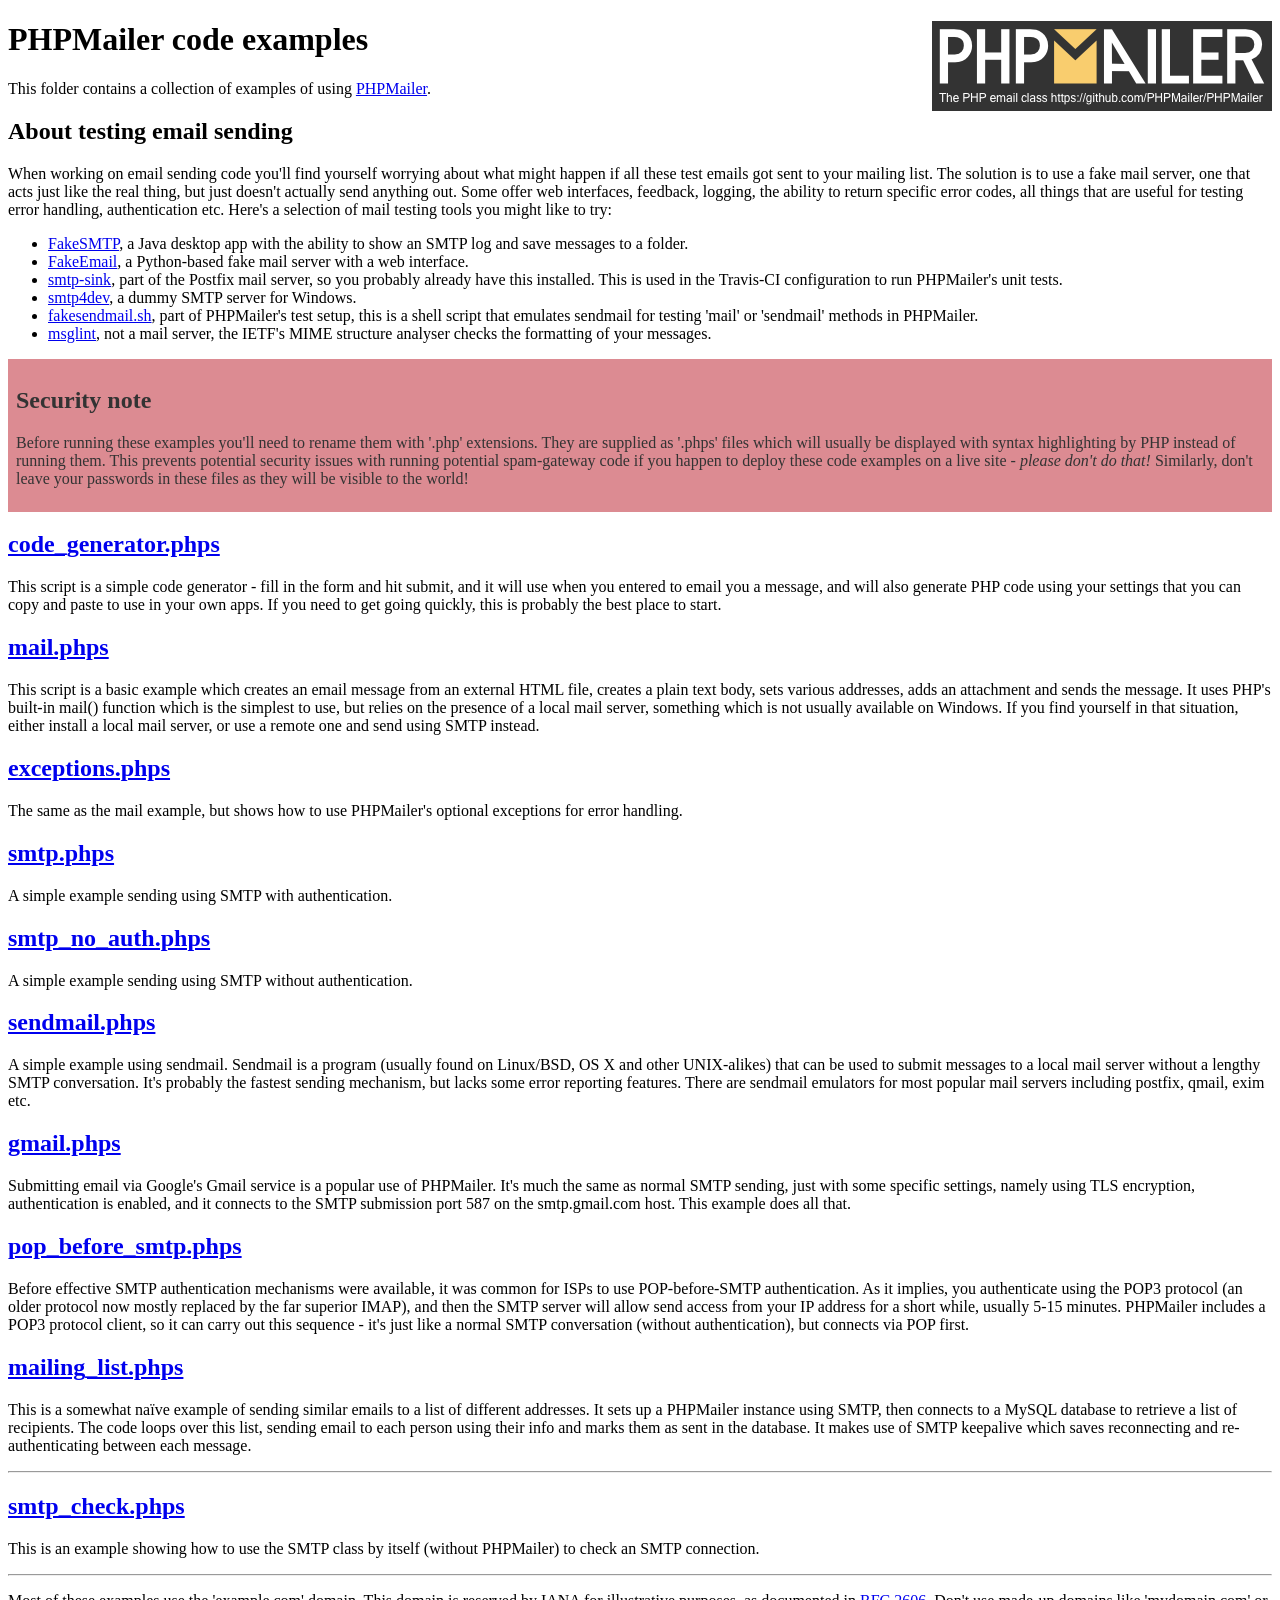
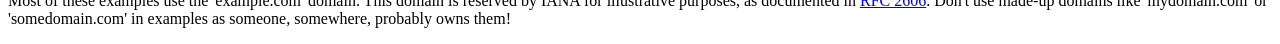
<file: PHPMailer-master/examples/index.html>
<!DOCTYPE html>
<html>
<head>
	<meta charset="UTF-8">
	<title>PHPMailer Examples</title>
</head>
<body>
<h1>PHPMailer code examples<a href="https://github.com/PHPMailer/PHPMailer"><img src="images/phpmailer.png" style="float:right; border:0;" alt="PHPMailer logo"></a></h1>
<p>This folder contains a collection of examples of using <a href="https://github.com/PHPMailer/PHPMailer">PHPMailer</a>.</p>
<h2>About testing email sending</h2>
<p>When working on email sending code you'll find yourself worrying about what might happen if all these test emails got sent to your mailing list. The solution is to use a fake mail server, one that acts just like the real thing, but just doesn't actually send anything out. Some offer web interfaces, feedback, logging, the ability to return specific error codes, all things that are useful for testing error handling, authentication etc. Here's a selection of mail testing tools you might like to try:</p>
<ul>
  <li><a href="https://github.com/Nilhcem/FakeSMTP">FakeSMTP</a>, a Java desktop app with the ability to show an SMTP log and save messages to a folder. </li>
  <li><a href="https://github.com/isotoma/FakeEmail">FakeEmail</a>, a Python-based fake mail server with a web interface.</li>
  <li><a href="http://www.postfix.org/smtp-sink.1.html">smtp-sink</a>, part of the Postfix mail server, so you probably already have this installed. This is used in the Travis-CI configuration to run PHPMailer's unit tests.</li>
  <li><a href="http://smtp4dev.codeplex.com">smtp4dev</a>, a dummy SMTP server for Windows.</li>
  <li><a href="https://github.com/PHPMailer/PHPMailer/blob/master/test/fakesendmail.sh">fakesendmail.sh</a>, part of PHPMailer's test setup, this is a shell script that emulates sendmail for testing 'mail' or 'sendmail' methods in PHPMailer.</li>
  <li><a href="http://tools.ietf.org/tools/msglint/">msglint</a>, not a mail server, the IETF's MIME structure analyser checks the formatting of your messages.</li>
</ul>
<div style="padding: 8px; color: #333333; background-color: #dc8b92">
<h2>Security note</h2>
<p>Before running these examples you'll need to rename them with '.php' extensions. They are supplied as '.phps' files which will usually be displayed with syntax highlighting by PHP instead of running them. This prevents potential security issues with running potential spam-gateway code if you happen to deploy these code examples on a live site - <em>please don't do that!</em> Similarly, don't leave your passwords in these files as they will be visible to the world!</p>
</div>
<h2><a href="code_generator.phps">code_generator.phps</a></h2>
<p>This script is a simple code generator - fill in the form and hit submit, and it will use when you entered to email you a message, and will also generate PHP code using your settings that you can copy and paste to use in your own apps. If you need to get going quickly, this is probably the best place to start.</p>
<h2><a href="mail.phps">mail.phps</a></h2>
<p>This script is a basic example which creates an email message from an external HTML file, creates a plain text body, sets various addresses, adds an attachment and sends the message. It uses PHP's built-in mail() function which is the simplest to use, but relies on the presence of a local mail server, something which is not usually available on Windows. If you find yourself in that situation, either install a local mail server, or use a remote one and send using SMTP instead.</p>
<h2><a href="exceptions.phps">exceptions.phps</a></h2>
<p>The same as the mail example, but shows how to use PHPMailer's optional exceptions for error handling.</p>
<h2><a href="smtp.phps">smtp.phps</a></h2>
<p>A simple example sending using SMTP with authentication.</p>
<h2><a href="smtp_no_auth.phps">smtp_no_auth.phps</a></h2>
<p>A simple example sending using SMTP without authentication.</p>
<h2><a href="sendmail.phps">sendmail.phps</a></h2>
<p>A simple example using sendmail. Sendmail is a program (usually found on Linux/BSD, OS X and other UNIX-alikes) that can be used to submit messages to a local mail server without a lengthy SMTP conversation. It's probably the fastest sending mechanism, but lacks some error reporting features. There are sendmail emulators for most popular mail servers including postfix, qmail, exim etc.</p>
<h2><a href="gmail.phps">gmail.phps</a></h2>
<p>Submitting email via Google's Gmail service is a popular use of PHPMailer. It's much the same as normal SMTP sending, just with some specific settings, namely using TLS encryption, authentication is enabled, and it connects to the SMTP submission port 587 on the smtp.gmail.com host. This example does all that.</p>
<h2><a href="pop_before_smtp.phps">pop_before_smtp.phps</a></h2>
<p>Before effective SMTP authentication mechanisms were available, it was common for ISPs to use POP-before-SMTP authentication. As it implies, you authenticate using the POP3 protocol (an older protocol now mostly replaced by the far superior IMAP), and then the SMTP server will allow send access from your IP address for a short while, usually 5-15 minutes. PHPMailer includes a POP3 protocol client, so it can carry out this sequence - it's just like a normal SMTP conversation (without authentication), but connects via POP first.</p>
<h2><a href="mailing_list.phps">mailing_list.phps</a></h2>
<p>This is a somewhat naïve example of sending similar emails to a list of different addresses. It sets up a PHPMailer instance using SMTP, then connects to a MySQL database to retrieve a list of recipients. The code loops over this list, sending email to each person using their info and marks them as sent in the database. It makes use of SMTP keepalive which saves reconnecting and re-authenticating between each message.</p>
<hr>
<h2><a href="smtp_check.phps">smtp_check.phps</a></h2>
<p>This is an example showing how to use the SMTP class by itself (without PHPMailer) to check an SMTP connection.</p>
<hr>
<p>Most of these examples use the 'example.com' domain. This domain is reserved by IANA for illustrative purposes, as documented in <a href="http://tools.ietf.org/html/rfc2606">RFC 2606</a>. Don't use made-up domains like 'mydomain.com' or 'somedomain.com' in examples as someone, somewhere, probably owns them!</p>
</body>
</html>
</file>
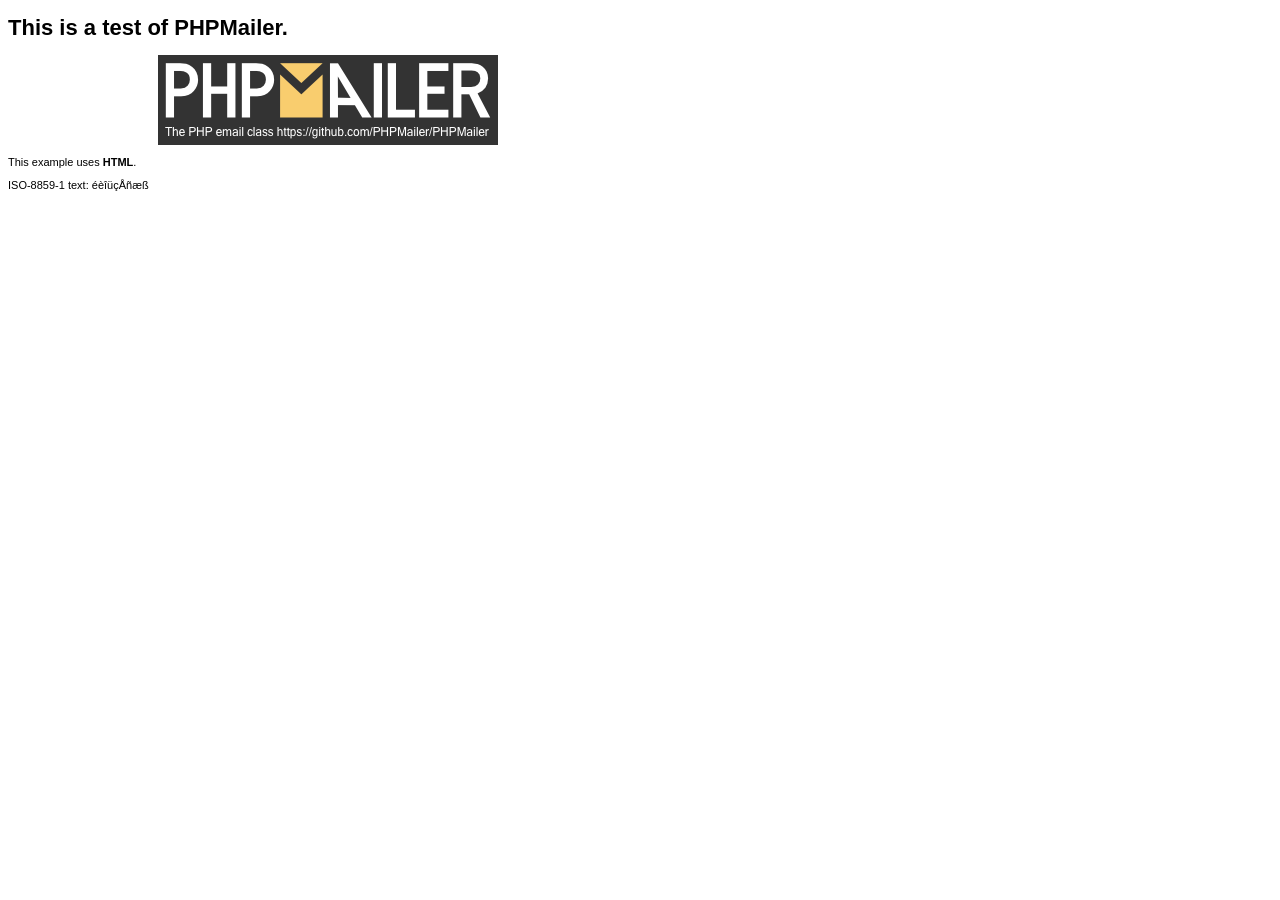
<file: PHPMailer-master/examples/contents.html>
<!DOCTYPE HTML PUBLIC "-//W3C//DTD HTML 4.01 Transitional//EN" "http://www.w3.org/TR/html4/loose.dtd">
<html>
<head>
  <meta http-equiv="Content-Type" content="text/html; charset=iso-8859-1">
  <title>PHPMailer Test</title>
</head>
<body>
<div style="width: 640px; font-family: Arial, Helvetica, sans-serif; font-size: 11px;">
  <h1>This is a test of PHPMailer.</h1>
  <div align="center">
    <a href="https://github.com/PHPMailer/PHPMailer/"><img src="images/phpmailer.png" height="90" width="340" alt="PHPMailer rocks"></a>
  </div>
  <p>This example uses <strong>HTML</strong>.</p>
  <p>ISO-8859-1 text: ���������</p>
</div>
</body>
</html>
</file>
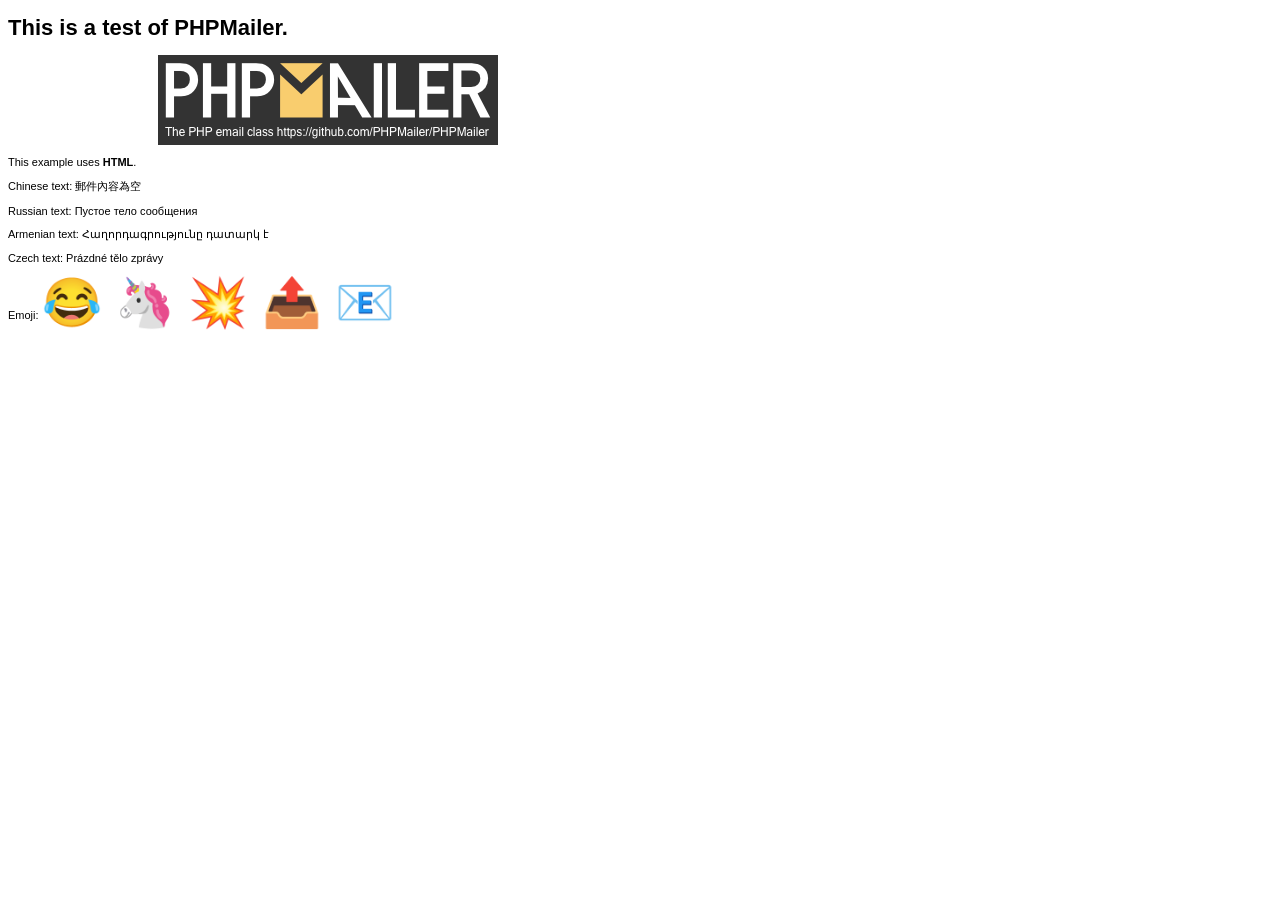
<file: PHPMailer-master/examples/contentsutf8.html>
<!DOCTYPE HTML PUBLIC "-//W3C//DTD HTML 4.01 Transitional//EN" "http://www.w3.org/TR/html4/loose.dtd">
<html>
<head>
  <meta http-equiv="Content-Type" content="text/html; charset=utf-8">
  <title>PHPMailer Test</title>
</head>
<body>
<div style="width: 640px; font-family: Arial, Helvetica, sans-serif; font-size: 11px;">
  <h1>This is a test of PHPMailer.</h1>
  <div align="center">
    <a href="https://github.com/PHPMailer/PHPMailer/"><img src="images/phpmailer.png" height="90" width="340" alt="PHPMailer rocks"></a>
  </div>
  <p>This example uses <strong>HTML</strong>.</p>
  <p>Chinese text: 郵件內容為空</p>
  <p>Russian text: Пустое тело сообщения</p>
  <p>Armenian text: Հաղորդագրությունը դատարկ է</p>
  <p>Czech text: Prázdné tělo zprávy</p>
  <p>Emoji: <span style="font-size: 48px">😂 🦄 💥 📤 📧</span></p>
</div>
</body>
</html>
</file>
